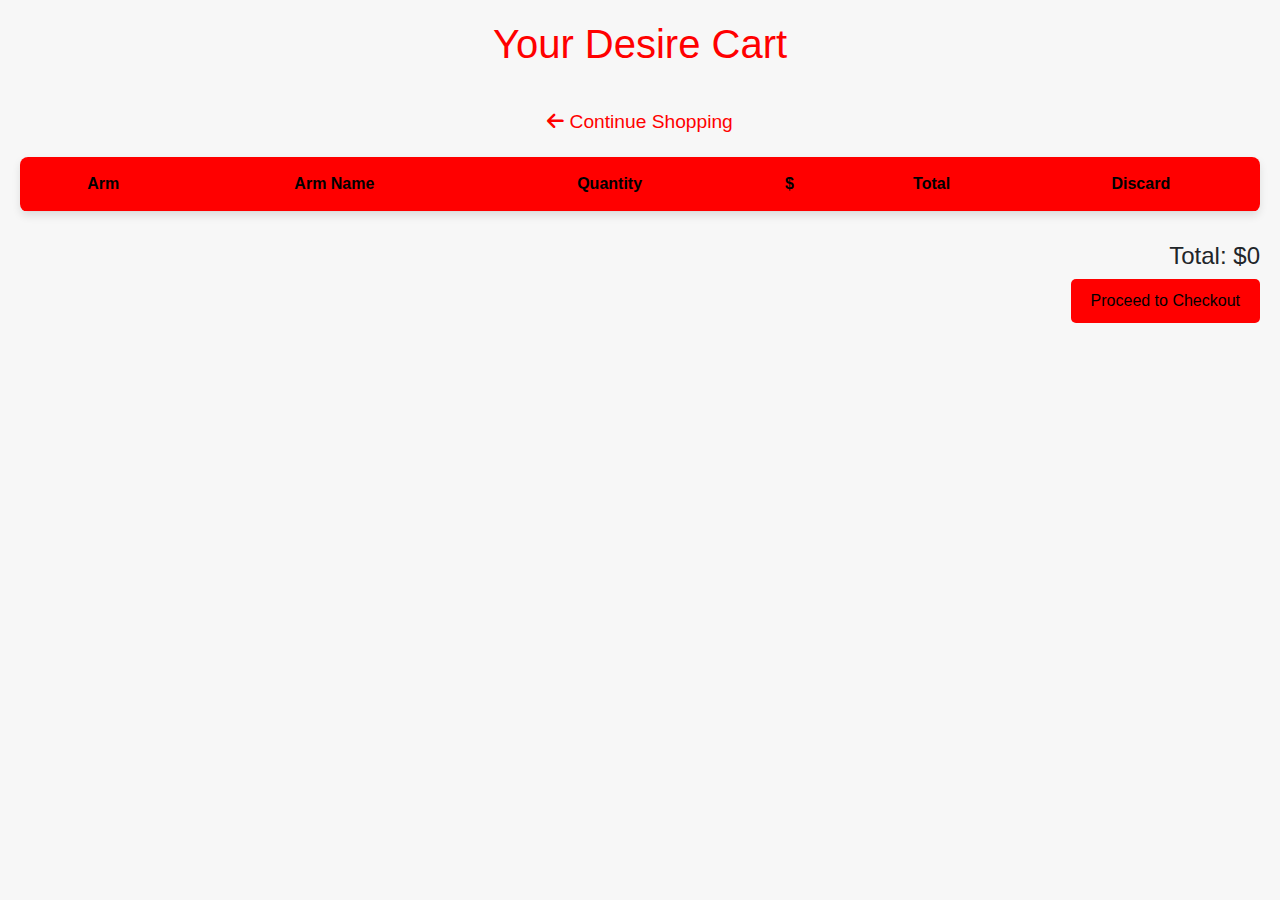
<file: AS/cart.html>
<!DOCTYPE html>
<html lang="en">
  <head>
    <meta charset="UTF-8" />
    <meta name="viewport" content="width=device-width, initial-scale=1.0" />
    <title>Shopping Cart</title>
    <!-- font awesome for icons -->
    <link rel="stylesheet" href="https://cdnjs.cloudflare.com/ajax/libs/font-awesome/6.5.1/css/all.min.css" />
    <!-- bootstrap -->
    <link href="https://cdn.jsdelivr.net/npm/bootstrap@5.0.2/dist/css/bootstrap.min.css" rel="stylesheet" />
    <style>
      body {
        font-family: Arial, sans-serif;
        background-color: #f7f7f7;
        padding: 20px;
      }

      h1 {
        text-align: center;
        margin-bottom: 40px;
      }

      table {
        width: 100%;
        border-collapse: collapse;
        margin-bottom: 30px;
        background-color: #fff;
        border-radius: 8px;
        overflow: hidden;
        box-shadow: 0 4px 8px rgba(0, 0, 0, 0.1);
      }

      table th,
      table td {
        padding: 15px;
        text-align: center;
        border-bottom: 1px solid #ddd;
      }

      table th {
        background-color: red;
        color: black;
      }

      table tr:hover {
        background-color: #f1f1f1;
      }

      img {
        width: 80px;
        border-radius: 8px;
      }

      .cart-total {
        text-align: right;
        margin-top: 20px;
      }

      .cart-total h2 {
        font-size: 1.5rem;
      }

      .cart-total button {
        background-color: red;
        color: black;
        padding: 10px 20px;
        border: none;
        border-radius: 5px;
        cursor: pointer;
      }

      .cart-total button:hover {
        background-color: white;
      }

      .remove-btn {
        background-color: red;
        color: white;
        border: none;
        padding: 7px 15px;
        border-radius: 5px;
        cursor: pointer;
      }

      .remove-btn:hover {
        background-color: white;
        color: black;
      }

      .continue-shopping {
        text-align: center;
        margin-bottom: 20px;
      }

      .continue-shopping a {
        text-decoration: none;
        color: red;
        font-size: 1.2rem;
      }

      .continue-shopping a:hover {
        color: black;
        font-size:xx-large;
      }
      .quantity-btn {
        padding: 5px 12px;
        margin: 5px;
        font-size: 15px;
        font-weight: 600;
      }
    </style>
  </head>

  <body>
    <h1 style="color: red;">Your Desire Cart</h1>

    <div class="continue-shopping">
      <a href="index.html"><i class="fas fa-arrow-left"></i> Continue Shopping</a>
    </div>

    <!-- Cart Table -->
    <table>
      <thead>
        <tr>
          <th>Arm</th>
          <th>Arm Name</th>
          <th>Quantity</th>
          <th>$</th>
          <th>Total</th>
          <th>Discard</th>
        </tr>
      </thead>
      <tbody id="tBody"></tbody>
    </table>

    <!-- Cart Total Section -->
    <div class="cart-total">
      <h2>Total: $<span id="totalAmount">00.00</span></h2>
      <button>Proceed to Checkout</button>
    </div>
  </body>
  <script>
    const cart = JSON.parse(localStorage.getItem("cart")) || [];
    const countTotal = () => {
      let subTotal = 0;
      cart.map((product) => {
        let qun = Number(product.quantity);
        let price = Number(product.price);
        subTotal += qun * price;
      });
      document.getElementById("totalAmount").innerHTML = subTotal;
    };

    const eventListeners = () => {
      const allQuantity = document.querySelectorAll(".totalQuantity");
      const allTotal = document.querySelectorAll(".totalAmount");

      document.querySelectorAll(".increase").forEach((incBtn, index) => {
        incBtn.addEventListener("click", (e) => {
          let qun = Number(allQuantity[index].innerHTML);

          if (qun < 10) {
            qun += 1;

            allQuantity[index].innerHTML = qun;
            allTotal[index].innerHTML = qun * Number(cart[index].price);
            cart[index].quantity = qun;
            localStorage.setItem("cart", JSON.stringify(cart));
            countTotal();
          }
        });
      });

      document.querySelectorAll(".decrease").forEach((decBtn, index) => {
        decBtn.addEventListener("click", (e) => {
          let qun = Number(allQuantity[index].innerHTML);

          if (qun > 1) {
            qun -= 1;

            allQuantity[index].innerHTML = qun;
            allTotal[index].innerHTML = qun * Number(cart[index].price);
            cart[index].quantity = qun;
            localStorage.setItem("cart", JSON.stringify(cart));
            countTotal();
          }
        });
      });

      document.querySelectorAll(".remove-btn").forEach((removeBtn, index) => {
        removeBtn.addEventListener("click", (e) => {
          cart.splice(index, 1);
          localStorage.setItem("cart", JSON.stringify(cart));
          disp();
        });
      });
    };

    const tBody = document.getElementById("tBody");
    const cartTotal = document.querySelector(".cart-total");

    function disp() {
      tBody.innerHTML = "";

      cart.forEach((product, index) => {
        newRow = `<tr>
                <td><img src="${product.image}" alt="Product 2" /></td>
                <td>${product.name}</td>
                <td><button class="quantity-btn  decrease">-</button>
                    <span class="totalQuantity">${product.quantity}</span>
                    <button class="quantity-btn increase">+</button>
                    </td>
          <td>$${product.price}</td>
          <td>$<span class="totalAmount">${product.price * product.quantity}</span></td>
          <td><button class="remove-btn">Remove</button></td>
        </tr>`;

        tBody.innerHTML += newRow;
      });
      eventListeners();
      countTotal();
    }

    disp();
  </script>
</html>
</file>
